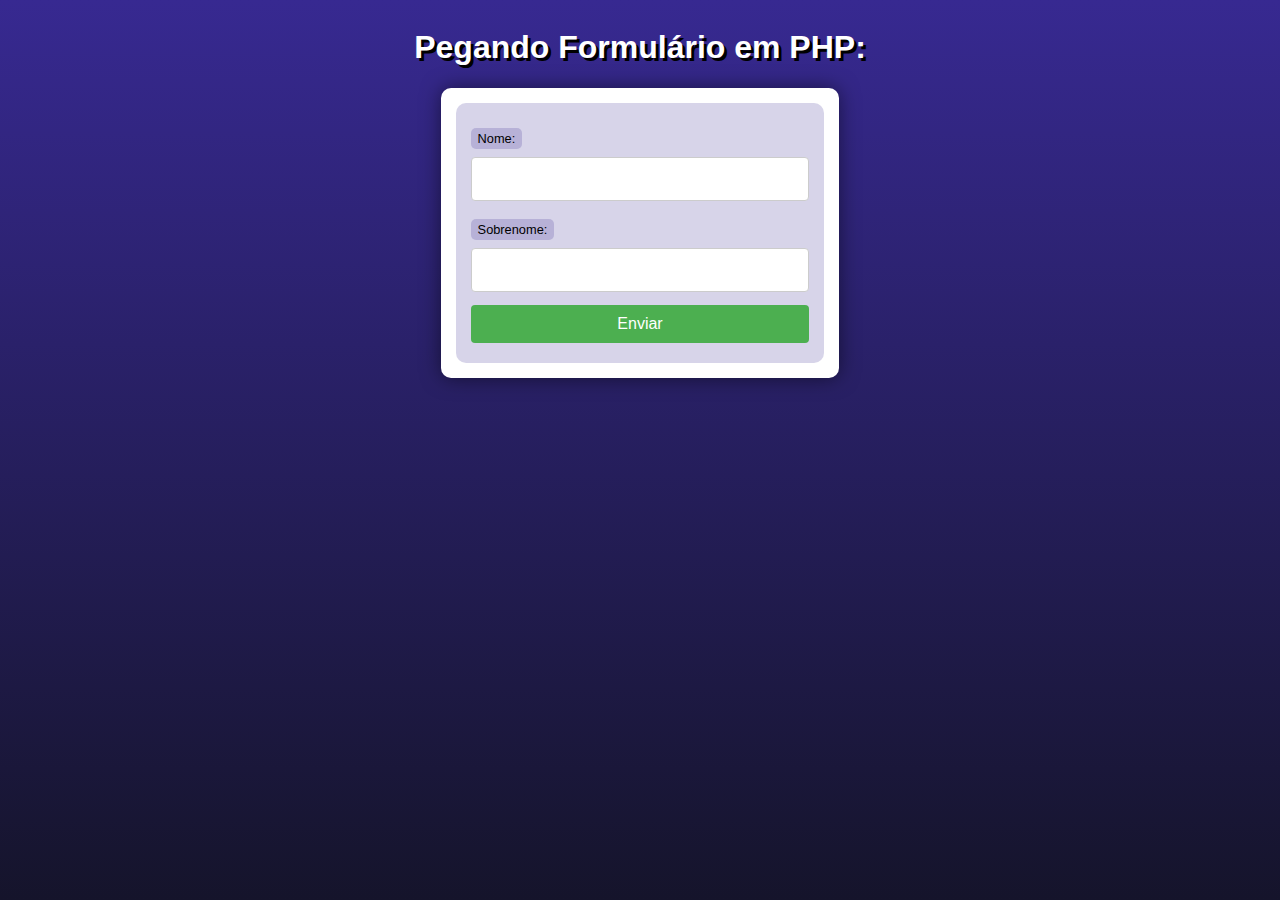
<file: ex010/index.html>
<!DOCTYPE html>
<html lang="pt-br">
<head>
    <meta charset="UTF-8">
    <meta name="viewport" content="width=device-width, initial-scale=1.0">
    <title>Interação com Formulários em Php</title>
    <link rel="stylesheet" href="style.css">
    
</head>
<body>
    <header>
        <h1>Pegando Formulário em PHP:</h1>
        
    </header>
    <section>
        <form action="cad.php" method="get">
            <label for="nome">Nome:</label>
            <input type="text" name="nome" id="idnome">
            <label for="sobrenome">Sobrenome:</label>
            <input type="text" name="sobrenome" id="idsobrenome">
            <input type="submit" value="Enviar">
        </form>
    </section>
    
    
</body>
</html>
</file>
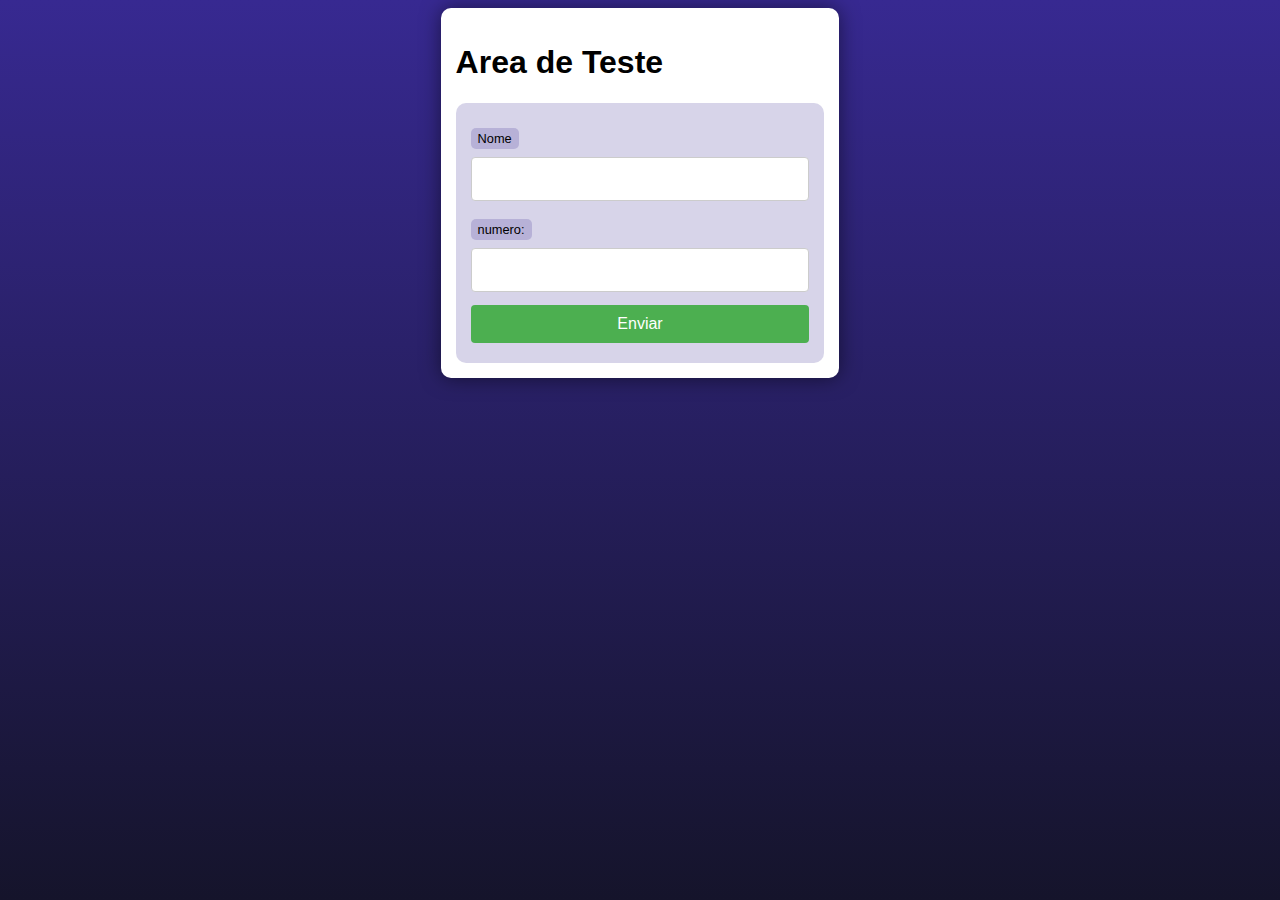
<file: teste01/index.html>
<!DOCTYPE html>
<html lang="pt-br">
<head>
    <meta charset="UTF-8">
    <meta name="viewport" content="width=device-width, initial-scale=1.0">
    <title>Document</title>
    <link rel="stylesheet" href="style.css">
    
</head>
<body>
    <main>
        <h1>Area de Teste</h1>
        <form action="resposta.php" method="get">
        <label for="nome">Nome</label>
        <input type="text" name="nome" id="nome">
        <label for="num">numero:</label>
        <input type="number" name="num" id="num">

        <input type="submit" value="Enviar">
        </form>
        
    </main>
    
    
</body>
</html>
</file>
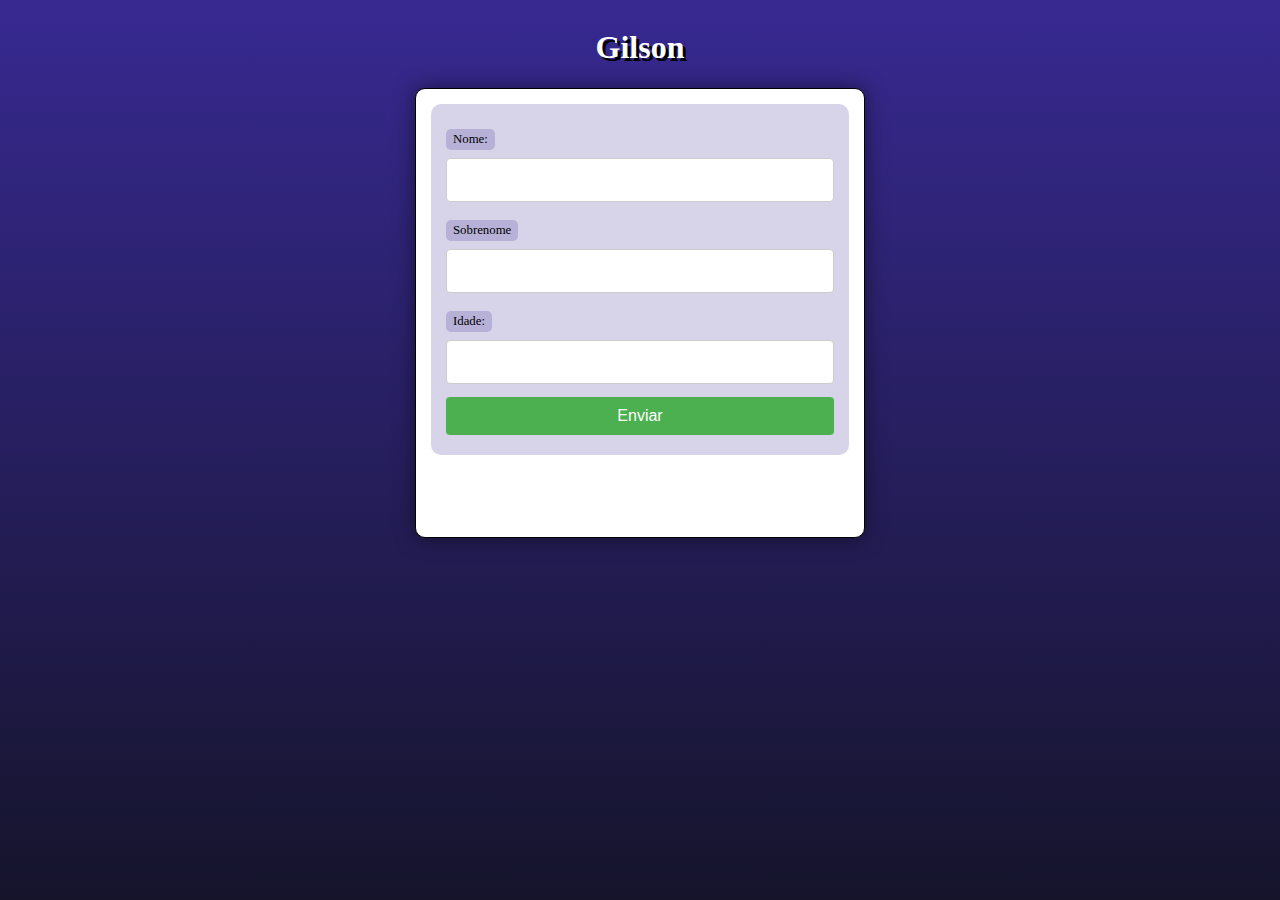
<file: teste03/index.html>
<!DOCTYPE html>
<html lang="pt-br">
<head>
    <meta charset="UTF-8">
    <meta name="viewport" content="width=device-width, initial-scale=1.0">
    <title>Document</title>
    <link rel="stylesheet" href="style.css">
</head>
<body>
    <header>
        <h1>Gilson</h1>
    </header>

    <section>
        <form action="cad.php" method="get">
            <label for="nome">Nome: </label>
            <input type="text" name="nome" id="idnome"> <br>
            <label for="sobrenome">Sobrenome</label>
            <input type="text" name="sobrenome" id="idsobrenome"> 
            <label for="idade">Idade:</label>
            <input type="number" name="idade" id="ididade">
            <input type="submit" value="Enviar" onclick="enviar()">
        </form>
    </section>
</body>
</html>
</file>
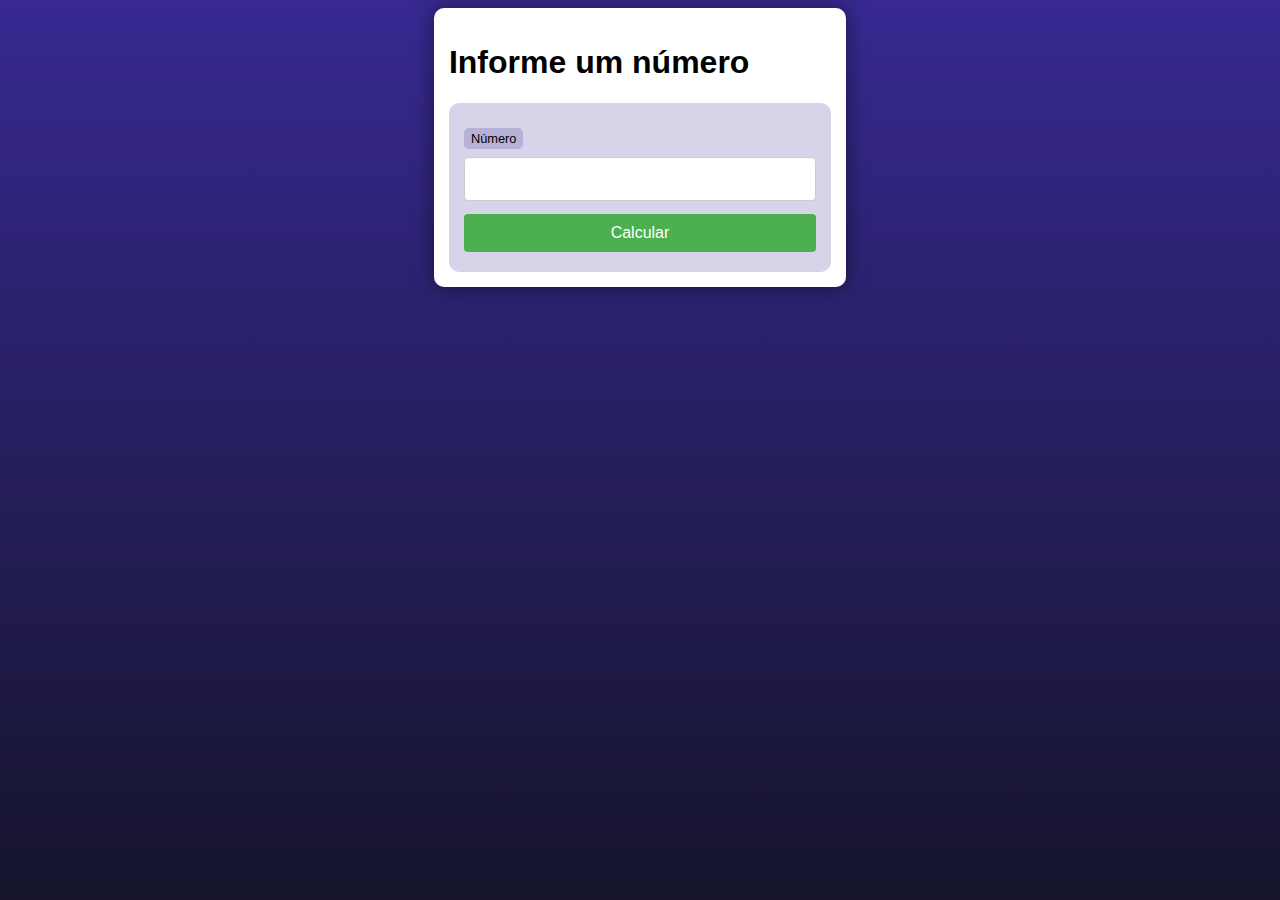
<file: desafios/desafio01/index.html>
<!DOCTYPE html>
<html lang="pt-br">
<head>
    <meta charset="UTF-8">
    <meta name="viewport" content="width=device-width, initial-scale=1.0">
    <title>Desafio PHP</title>
    <link rel="stylesheet" href="style.css">
    
</head>
<body>
    <main>
        <h1>Informe um número</h1>
        <form action="resposta.php" method="get">
            <label for="num">Número</label>
            <input type="number" name="num" id="num">
            <input type="submit" value="Calcular">

        </form>

    </main>
   

   
    
</body>
</html>
</file>
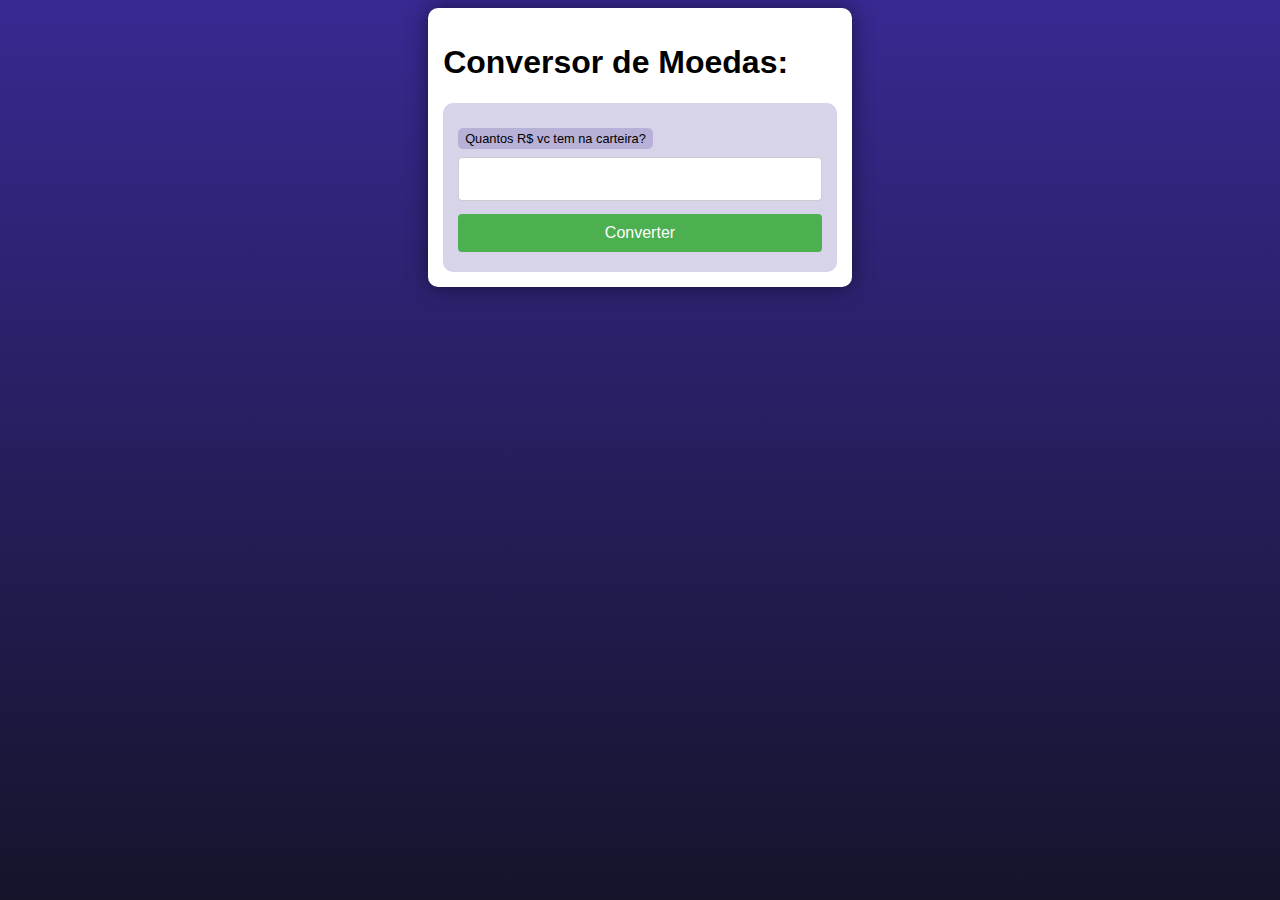
<file: desafios/desafio03/index.html>
<!DOCTYPE html>
<html lang="pt-br">
<head>
    <meta charset="UTF-8">
    <meta name="viewport" content="width=device-width, initial-scale=1.0">
    <title>Desafio PHP</title>
    <link rel="stylesheet" href="style.css">
</head>
<body>
    <main>
        <h1>Conversor de Moedas:</h1>
        <form action="conversao.php" method="get">
            <label for="din">Quantos R$ vc tem na carteira?</label>
            <input type="number" name="din" id="din" step="0.01">
            <input type="submit" value="Converter">

        </form>
    </main>
    
</body>
</html>
</file>
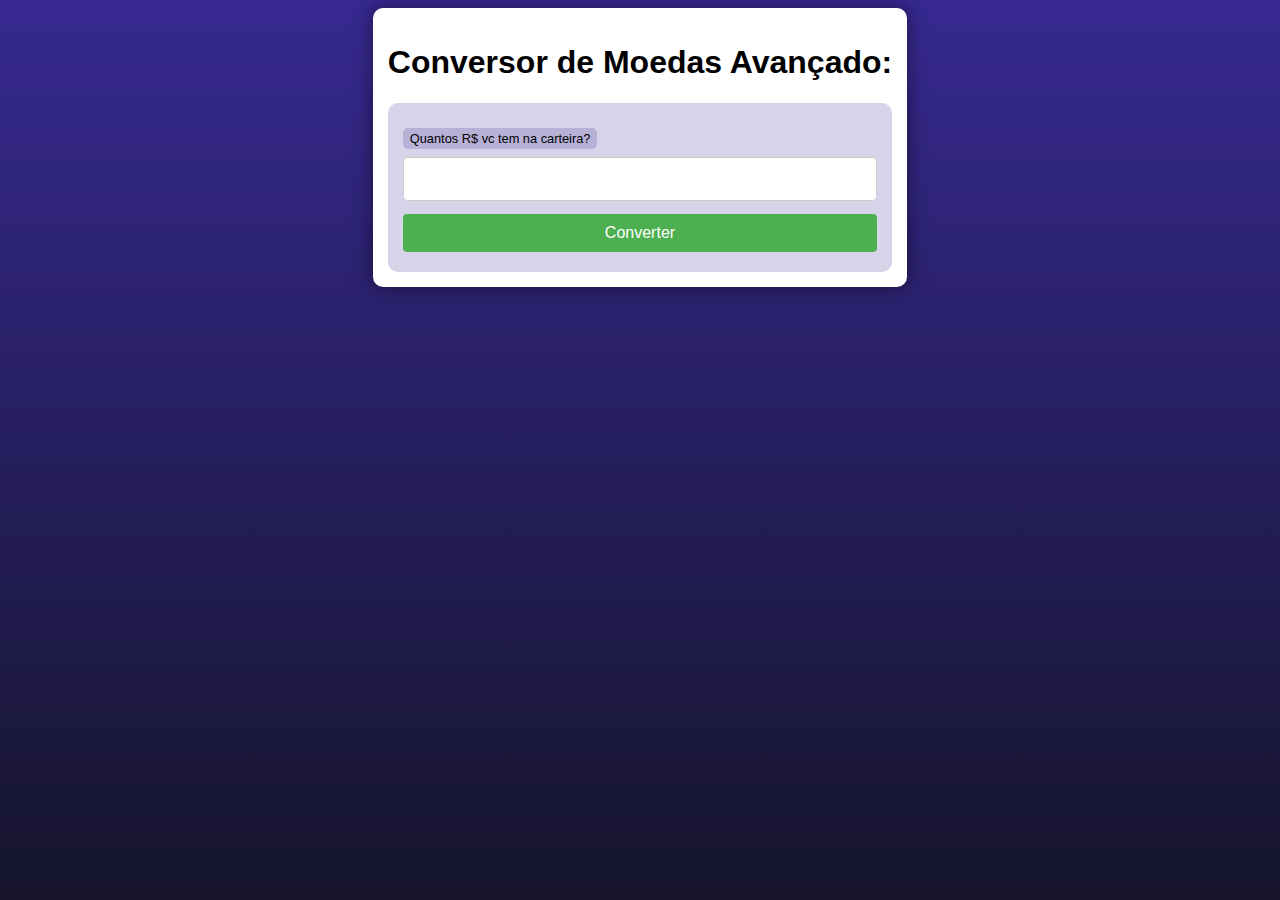
<file: desafios/desafio04/index.html>
<!DOCTYPE html>
<html lang="pt-br">
<head>
    <meta charset="UTF-8">
    <meta name="viewport" content="width=device-width, initial-scale=1.0">
    <title>Desafio PHP</title>
    <link rel="stylesheet" href="style.css">
</head>
<body>
    <main>
        <h1>Conversor de Moedas Avançado:</h1>
        <form action="conversao.php" method="get">
            <label for="din">Quantos R$ vc tem na carteira?</label>
            <input type="number" name="din" id="din" step="0.01">
            <input type="submit" value="Converter">

        </form>
    </main>
    
</body>
</html>
</file>
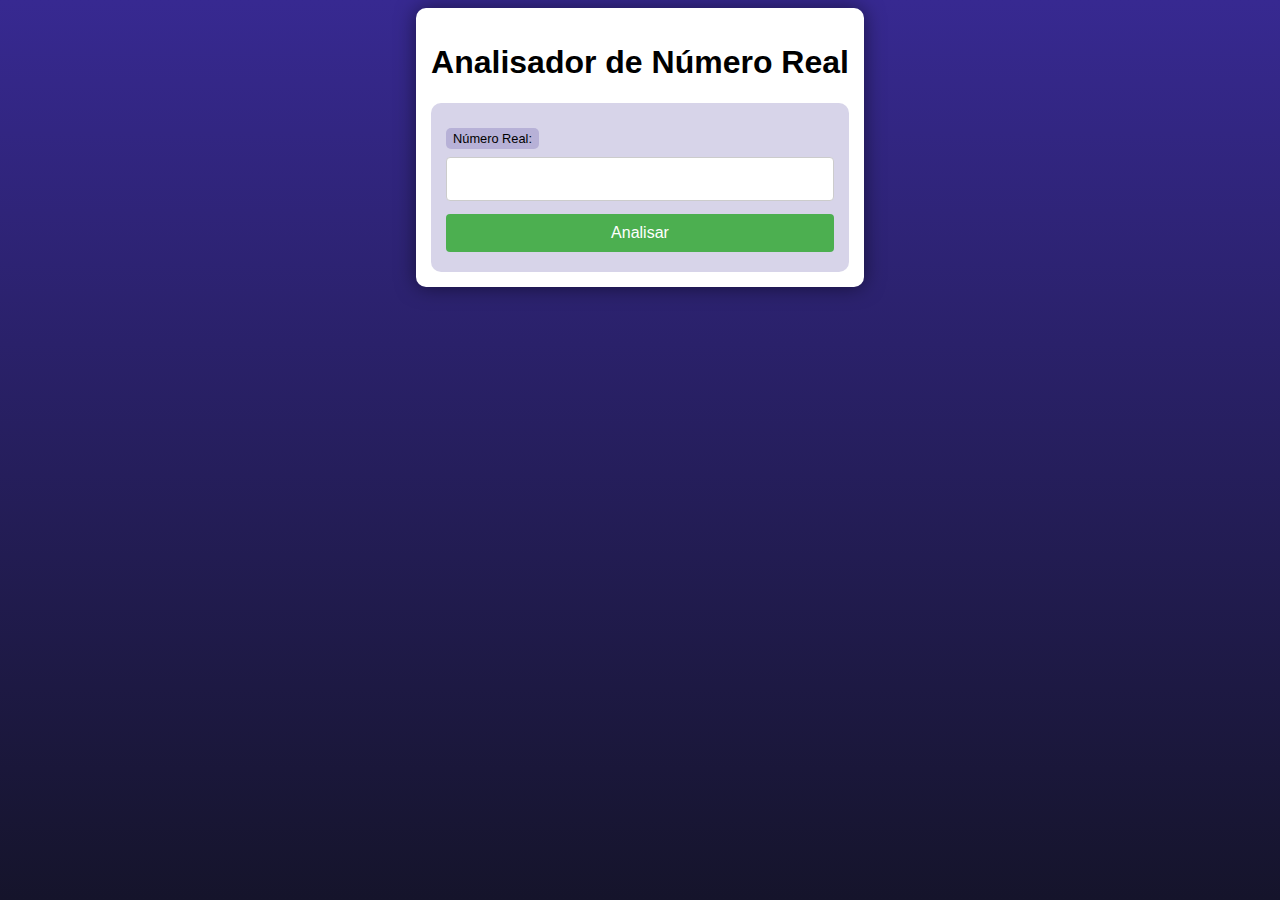
<file: desafios/desafio05/index.html>
<!DOCTYPE html>
<html lang="pt-br">
<head>
    <meta charset="UTF-8">
    <meta name="viewport" content="width=device-width, initial-scale=1.0">
    <title>Desafio PHP</title>
    <link rel="stylesheet" href="style.css">
</head>
<body>
    <main>
        <h1>Analisador de Número Real</h1>
        <form action="numero.php" method="post">
            <label for="name">Número Real:</label>
            <input type="number" name="n" id="n" step="0.001">
            <input type="submit" value="Analisar">



        </form>
    </main>
    
</body>
</html>
</file>
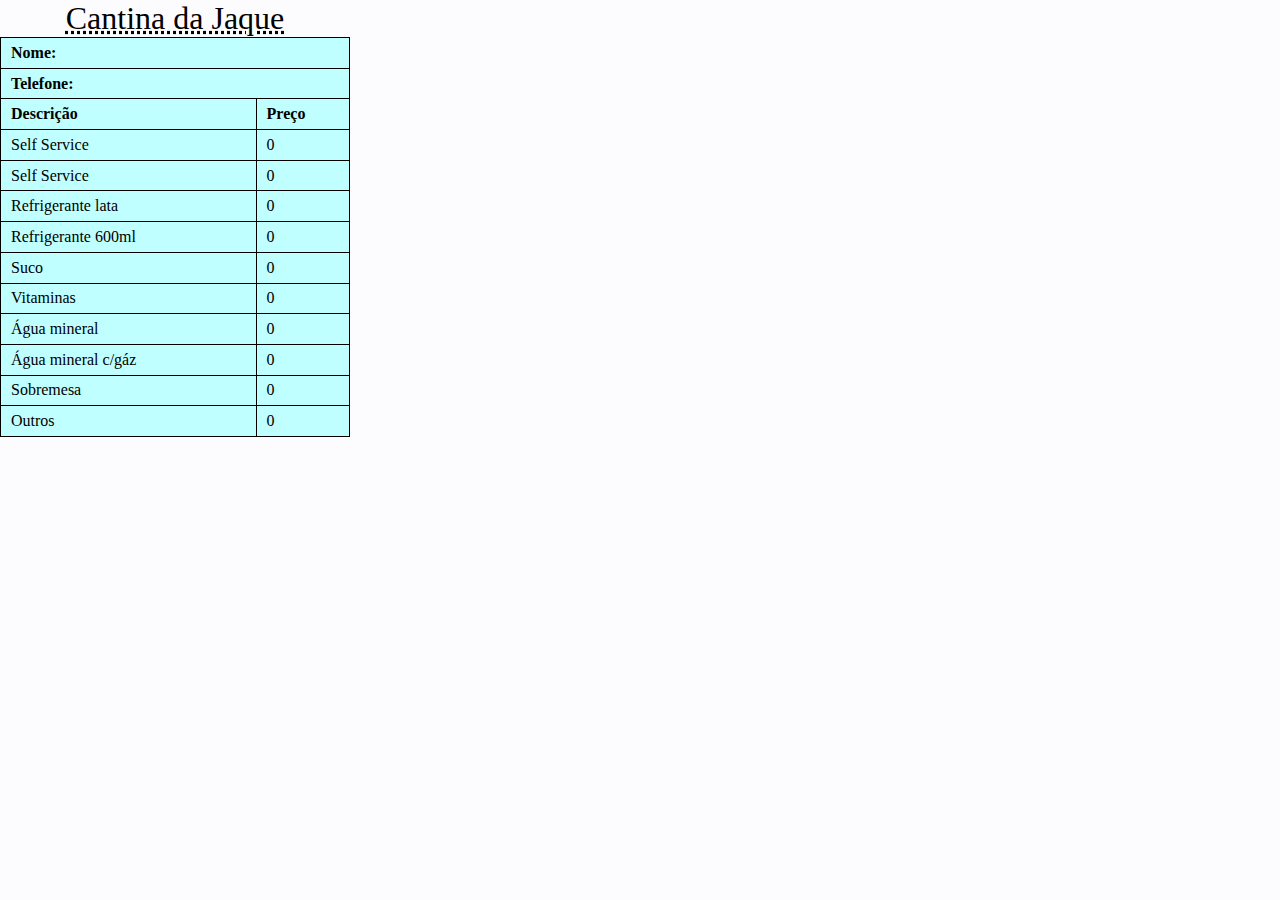
<file: desafios/desafio06/index.html>
<!DOCTYPE html>
<html lang="pt-br">
<head>
    <meta charset="UTF-8">
    <meta name="viewport" content="width=device-width, initial-scale=1.0">
    <title>Cadastro Clientes</title>
    <link rel="stylesheet" href="estilo/style.css">
    
</head>
<body>
    <table>
        <header>
            <caption><abbr title="COMANDA DIGITAL">Cantina da Jaque</abbr></caption>
            <tr>
                <th colspan="2">Nome:</th>
            </tr>
            <tr>
                <th colspan="2">Telefone:</th>
                
            </tr>
            <tr>
                <th>Descrição</th>
                <th>Preço</th>
            </tr>
            <tr>
                <td>Self Service</td>
                <td>0</td>
                
                
            </tr>
            <tr>
                <td>Self Service</td>
                <td>0</td>
                
                
            </tr>
            <tr>
                <td>Refrigerante lata</td>
                <td>0</td>
                
            </tr>
            <tr>
                <td>Refrigerante 600ml</td>
                <td>0</td>
                
            </tr>
            <tr>
                <td>Suco</td>
                <td>0</td>
    
            </tr>
            <tr>
                <td>Vitaminas</td>
                <td>0</td>
                
            </tr>
            <tr>
                <td>Água mineral</td>
                <td>0</td>
                
            </tr>
            <tr>
                <td>Água mineral c/gáz</td>
                <td>0</td>
            
            </tr>
            <tr>
                <td>Sobremesa</td>
                <td>0</td>
                
            </tr>
            <tr>
                <td>Outros</td>
                <td>0</td>
                
            </tr>
        </header>
    </table>
    
</body>
</html>
</file>
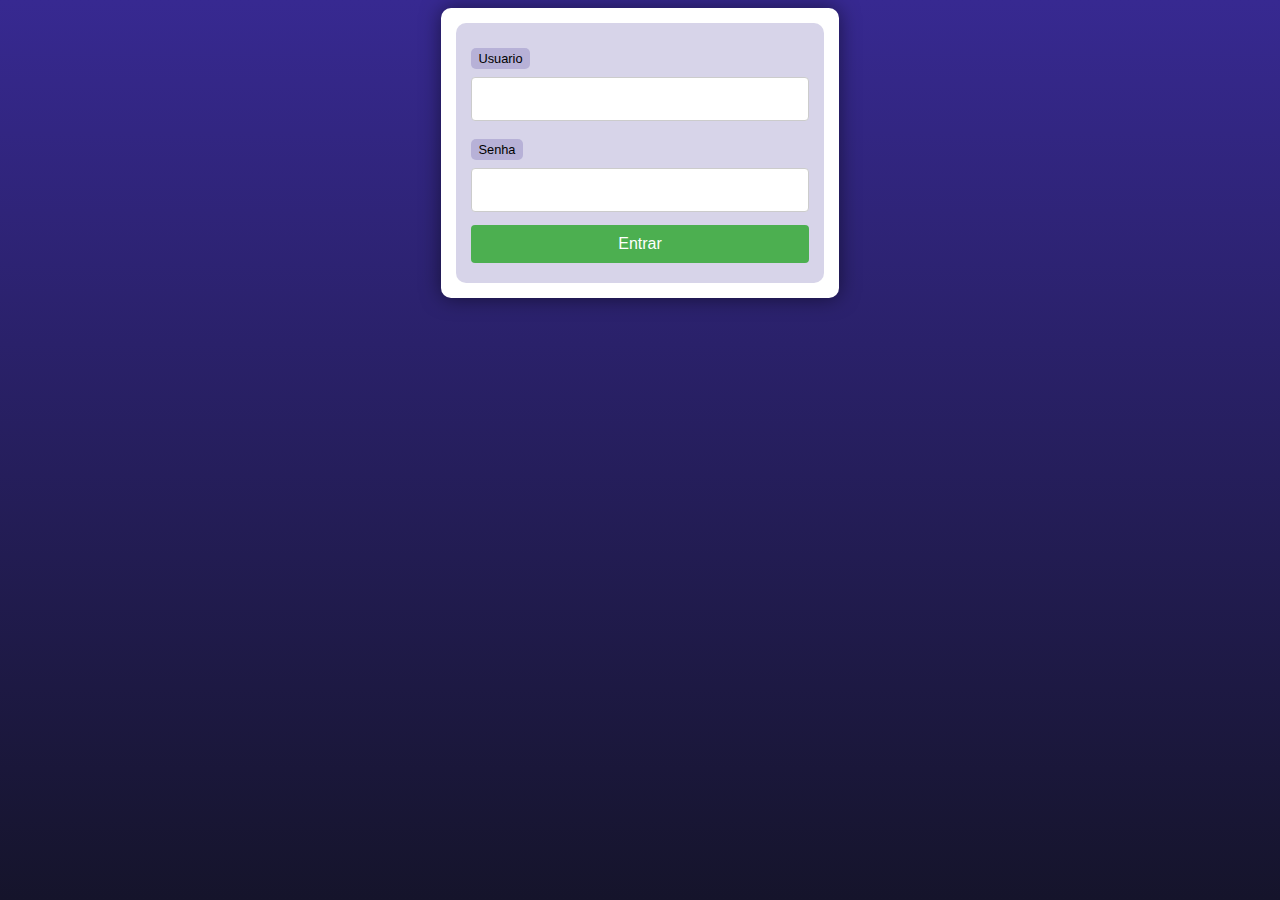
<file: exercicios/ex0005/form.html>
<!DOCTYPE html>
<html lang="pt-br">
<head>
    <meta charset="UTF-8">
    <meta name="viewport" content="width=device-width, initial-scale=1.0">
    <title>Exercicio PHP</title>
    <link rel="stylesheet" href="style.css">
</head>
<body>
    <main>
        <form action="superglobais.php?tipo=Aluno&turno=Noite" method="post">
            <label for="usu">Usuario</label>
            <input type="text" name="usu" id="usu">
            <label for="sen">Senha</label>
            <input type="password" name="sen" id="sen">
            <input type="submit" value="Entrar">
            
        </form>
    </main>

    
</body>
</html>
</file>
<file: ex010/style.css>
@charset "UTF-8";

* {
    font-family: Verdana, Geneva, Tahoma, sans-serif;
    box-sizing: border-box;
}

/* ELEMENTOS DA INTERFACE */

body {
    background-color: #15142b;
    background-image: linear-gradient(180deg, #372991, #15142b);
    background-repeat: no-repeat;
    background-position: center center;
    background-size: cover;
    background-attachment: fixed;

    display: flex;
    flex-direction: column;
    flex-wrap: nowrap;
    justify-content: center;
    align-items: center;
}

header, main, section, article {
    max-width: 700px;
}

header > h1 {
    color: white;
    text-shadow: 3px 3px 0px black;
}

main, section, article {
    background-color: white;
    padding: 15px;
    margin-bottom: 20px;
    border-radius: 10px;
    box-shadow: 0px 0px 20px rgba(0, 0, 0, 0.502);
}

footer {
    display: block;
    width: 100vw;
    background-color: #291f6c;
    color: white;
    text-align: center;
    margin-top: auto;
    padding: 5px;
}

p {
    text-align: justify;
    line-height: 1.5em;
}

h2, h3, h4 {
    color: #372991;
    margin: 0 0 10px 0;
}

a {
    color: #15142b;
    background-color: rgba(55, 41, 145, 0.1);
    padding: 0 3px;
    font-weight: 600;
    text-decoration: none;
    border-bottom: .5px dotted #372991;
}

a:hover {
    color: #372991;
    border-bottom: 1px solid #372991;
}

/* TABELAS E LISTAS */

table {
    min-width: 400px;
    border-spacing: 0px;
    border: 0.5px solid #372991;
    margin: 10px auto;
}

table th {
    background-color: #372991;
    color: white;
    padding: 5px;
    text-align: left;
}

table td {
    padding: 5px;
}

table tr {
    background-color: rgba(55, 41, 145, 0.05);
}

table tr:nth-child(odd) {
    background-color: rgba(55, 41, 145, 0.3);
}

table.divisao {
    border: 1px solid white;
}

table.divisao td {
    background-color: white;
    padding: 20px;
    text-align: center;
    font-size: 2.5em;
}

table.divisao  tr:nth-child(1) td:nth-child(2) {
    border-bottom: 3px solid black;
    border-left: 3px solid black;
}

table.divisao tr:nth-child(2) td:nth-child(2) {
    border-left: 3px solid black;
}

table.divisao tr:nth-child(2) td:nth-child(1) {
    text-decoration: underline;
}

ul > li::marker {
    color: #372991;
}

/* ELEMENTOS DE FORMULÁRIO */

form {
    background-color: rgba(55, 41, 145, 0.2);
    padding: 15px;
    border-radius: 10px;
}

form label {
    display: block;
    width: fit-content;
    font-size: 0.8em;
    font-weight: 100;
    background-color: rgba(55, 41, 145, 0.2);
    padding: 3px 7px;
    margin-top: 10px;
    margin-bottom: 0px;
    border-radius: 5px;
}

input[type=text], [type=number], select, input[type=date], input[type=date], input[type=datetime], input[type=email], input[type=month], input[type=password], input[type=range], input[type=tel], input[type=time], input[type=week] {
    width: 100%;
    padding: 12px 20px;
    font-size: 1em;
    margin: 8px 0;
    display: inline-block;
    border: 1px solid #ccc;
    border-radius: 4px;
    box-sizing: border-box;
}
  
input[type=submit] {
    width: 100%;
    background-color: #4CAF50;
    font-size: 1em;
    color: white;
    padding: 10px 20px;
    margin: 5px 0;
    border: none;
    border-radius: 4px;
    cursor: pointer;
}
  
input[type=submit]:hover {
    background-color: #45a049;
}

input[type=reset] {
    width: 100%;
    background-color: #eb9903;
    font-size: 1em;
    color: white;
    padding: 10px 20px;
    margin: 5px 0;
    border: none;
    border-radius: 4px;
    cursor: pointer;
}

input[type=reset]:hover {
    background-color: #c27013;
}

input[type=button], button {
    width: 100%;
    background-color: #372991;
    font-size: 1em;
    color: white;
    padding: 10px 20px;
    margin: 5px 0;
    border: none;
    border-radius: 4px;
    cursor: pointer;
}

input[type=button]:hover, button:hover {
    background-color: #291f6c;
}

fieldset {
    border: 0.5px dotted #372991;
}

fieldset > legend {
    font-size: 0.8em;
    font-weight: 100;
    background-color: rgba(55, 41, 145, 0.2);
    padding: 3px 7px;
    border-radius: 5px;
}

input[type=radio] + label, input[type=checkbox] + label {
    display: inline-block;
    font-size: 1em;
    background-color: rgba(0, 0, 0, 0);
}
</file>
<file: teste01/style.css>
@charset "UTF-8";

* {
    font-family: Verdana, Geneva, Tahoma, sans-serif;
    box-sizing: border-box;
}

/* ELEMENTOS DA INTERFACE */

body {
    background-color: #15142b;
    background-image: linear-gradient(180deg, #372991, #15142b);
    background-repeat: no-repeat;
    background-position: center center;
    background-size: cover;
    background-attachment: fixed;

    display: flex;
    flex-direction: column;
    flex-wrap: nowrap;
    justify-content: center;
    align-items: center;
}

header, main, section, article {
    max-width: 700px;
}

header > h1 {
    color: white;
    text-shadow: 3px 3px 0px black;
}

main, section, article {
    background-color: white;
    padding: 15px;
    margin-bottom: 20px;
    border-radius: 10px;
    box-shadow: 0px 0px 20px rgba(0, 0, 0, 0.502);
}

footer {
    display: block;
    width: 100vw;
    background-color: #241f6c;
    color: rgb(255, 255, 255);
    text-align: center;
    margin-top: auto;
    padding: 5px;
}

p {
    text-align: justify;
    line-height: 1.5em;
}

h2, h3, h4 {
    color: #372991;
    margin: 0 0 10px 0;
}

a {
    color: #15142b;
    background-color: rgba(55, 41, 145, 0.1);
    padding: 0 3px;
    font-weight: 600;
    text-decoration: none;
    border-bottom: .5px dotted #372991;
}

a:hover {
    color: #372991;
    border-bottom: 1px solid #372991;
}

/* TABELAS E LISTAS */

table {
    min-width: 400px;
    border-spacing: 0px;
    border: 0.5px solid #372991;
    margin: 10px auto;
}

table th {
    background-color: #372991;
    color: white;
    padding: 5px;
    text-align: left;
}

table td {
    padding: 5px;
}

table tr {
    background-color: rgba(55, 41, 145, 0.05);
}

table tr:nth-child(odd) {
    background-color: rgba(55, 41, 145, 0.3);
}

table.divisao {
    border: 1px solid white;
}

table.divisao td {
    background-color: white;
    padding: 20px;
    text-align: center;
    font-size: 2.5em;
}

table.divisao  tr:nth-child(1) td:nth-child(2) {
    border-bottom: 3px solid black;
    border-left: 3px solid black;
}

table.divisao tr:nth-child(2) td:nth-child(2) {
    border-left: 3px solid black;
}

table.divisao tr:nth-child(2) td:nth-child(1) {
    text-decoration: underline;
}

ul > li::marker {
    color: #372991;
}

/* ELEMENTOS DE FORMULÁRIO */

form {
    background-color: rgba(55, 41, 145, 0.2);
    padding: 15px;
    border-radius: 10px;
}

form label {
    display: block;
    width: fit-content;
    font-size: 0.8em;
    font-weight: 100;
    background-color: rgba(55, 41, 145, 0.2);
    padding: 3px 7px;
    margin-top: 10px;
    margin-bottom: 0px;
    border-radius: 5px;
}

input[type=text], [type=number], select, input[type=date], input[type=date], input[type=datetime], input[type=email], input[type=month], input[type=password], input[type=range], input[type=tel], input[type=time], input[type=week] {
    width: 100%;
    padding: 12px 20px;
    font-size: 1em;
    margin: 8px 0;
    display: inline-block;
    border: 1px solid #ccc;
    border-radius: 4px;
    box-sizing: border-box;
}
  
input[type=submit] {
    width: 100%;
    background-color: #4CAF50;
    font-size: 1em;
    color: white;
    padding: 10px 20px;
    margin: 5px 0;
    border: none;
    border-radius: 4px;
    cursor: pointer;
}
  
input[type=submit]:hover {
    background-color: #45a049;
}

input[type=reset] {
    width: 100%;
    background-color: #eb9903;
    font-size: 1em;
    color: white;
    padding: 10px 20px;
    margin: 5px 0;
    border: none;
    border-radius: 4px;
    cursor: pointer;
}

input[type=reset]:hover {
    background-color: #c27013;
}

input[type=button], button {
    width: 100%;
    background-color: #372991;
    font-size: 1em;
    color: white;
    padding: 10px 20px;
    margin: 5px 0;
    border: none;
    border-radius: 4px;
    cursor: pointer;
}

input[type=button]:hover, button:hover {
    background-color: #291f6c;
}

fieldset {
    border: 0.5px dotted #372991;
}

fieldset > legend {
    font-size: 0.8em;
    font-weight: 100;
    background-color: rgba(55, 41, 145, 0.2);
    padding: 3px 7px;
    border-radius: 5px;
}

input[type=radio] + label, input[type=checkbox] + label {
    display: inline-block;
    font-size: 1em;
    background-color: rgba(0, 0, 0, 0);
}
</file>
<file: teste03/style.css>
@charset "UTF-8";

*{
    font: Arial 20pt normal;
    box-sizing: border-box;
}
body {
    background-color: aquamarine;
    background-image: linear-gradient(180deg, #372991, #15142b);
    background-repeat: no-repeat;
    background-position: center center;
    background: cover;
    background-attachment: fixed;

    display: flex;
    flex-direction: column;
    flex-wrap: nowrap;
    justify-content: center;
    align-items: center;
}
h1{
    text-align: center;
}
section{
    width: 450px;
    height: 450px;
    border: 1px solid black;
    margin: auto;
    padding: 15px;  
}
header , main, section, article {
    max-width: 700px;
}
header > h1 {
    color: white;
    text-shadow: 3px 3px 0px black;
}
main , section , article {
    background-color: white;
    padding: 15px;
    margin-bottom: 20px;
    border-radius: 10px;
    box-shadow: 0px 0px 20px rgba(0, 0, 0, 0.502);
}
footer {
    display: block;
    width: 100vw;
    background-color: #291f6c;
    color: white;
    text-align: center;
    margin-top: auto;
    padding: 5px;
}
p{
    text-align: center;
    line-height: 1.5em;
}
h2 , h3, h4 {
    color: #372991;
    margin: 0 0 10px 0;
}
a {
    color: #15142b;
    background-color: rgba(55, 41, 145, 0.1);
    padding: 0 3px;
    font-weight: 600;
    text-decoration: none;
    border-bottom: .5px dotted #372991;
}
a:hover {
    color: #372991;
    border-bottom: 1px solid #372991;
}

/* TABELAS E LISTAS*/
table {
    min-width: 400px;
    border-spacing: 0px;
    border: 0.5px solid #372991;
}

table th {
    background-color: #372991;
    color: white;
    padding: 5px;
    text-align: left;
}
table td {
    padding: 5px;
}
table tr {
    background-color: rgba(55, 41, 145, 0.05);
}
table tr:nth-child(odd){
    background-color: rgba(55, 41, 145, 0.3);
}
table.divisao {
    border: 1px solid white;
}
table.divisao td {
    background-color: white;
    padding: 20px;
    text-align: center;
    font-size: 2.5em;
}
table.divisao tr:nth-child(1) td:nth-child(2){
    border-bottom: 3px solid black;
    border-left: 3px solid black;
}
table.divisao tr:nth-child(2) td:nth-child(2){
    border-left: 3px solid black;
}
table.divisao tr:nth-child(1) td:nth-child(1){
    text-decoration: underline;
}
ul > li::marker{
    color: #372991;
}

/*ELEMENTOS DE FORMULARIO*/

form {
    background-color: rgba(55, 41, 145, 0.2);
    padding: 15px;
    border-radius: 10px;
}
form label {
    display: block;
    width: fit-content;
    font-size: 0.8em;
    font-weight: 100;
    background-color: rgba(55, 41, 145, 0.2);
    padding: 3px 7px;
    margin-top: 10px;
    margin-bottom: 0px;
    border-radius: 5px;
}
input[type=text], [type=number], select, input[type=date], input[type=date], input[type=datetime], input[type=email], input[type=month],
input[type=password], input[type=range], input[type=tel], input[type=time], input[type=week]{
    width: 100%;
    padding: 12px 20px;
    font-size: 1em;
    margin: 8px 0;
    display: inline-block;
    border: 1px solid #ccc;
    border-radius: 4px;
    box-sizing: border-box;
}
input[type=submit]{
    width: 100%;
    background-color: #4caf50;
    font-size: 1em;
    color: white;
    padding: 10px 20px;
    margin: 5px 0;
    border: none;
    border-radius: 4px;
    cursor: pointer;
}
input[type=reset]{
    width: 100%;
    background-color: #eb9903;
    font-size: 1em;
    color: white;
    padding: 10px 20px;
    margin: 5px 0;
    border: none;
    border-radius: 4px;
    cursor: pointer;
}
input[type=reset]:hover{
    background-color: #c27013;
}
input[type=button], button{
    width: 100%;
    background-color: #372991;
    font-size: 1em;
    color: white;
    padding: 10px 20px;
    margin: 5px 0;
    border: none;
    border-radius: 4px;
    cursor: pointer;
}

input[type=button]:hover, button:hover {
    background-color: #291f6c;
}

fieldset {
    border: 0.5px dotted #372991;
}

fieldset > legend {
    font-size: 0.8em;
    font-weight: 100;
    background-color: rgba(55, 41, 145, 0.2);
    padding: 3px 7px;
    border-radius: 5px;
}

input[type=radio] + label, input[type=checkbox] + label {
    display: inline-block;
    font-size: 1em;
    background-color: rgba(0, 0, 0, 0);
}
</file>
<file: desafios/desafio01/style.css>
@charset "UTF-8";

* {
    font-family: Verdana, Geneva, Tahoma, sans-serif;
    box-sizing: border-box;
}

/* ELEMENTOS DA INTERFACE */

body {
    background-color: #15142b;
    background-image: linear-gradient(180deg, #372991, #15142b);
    background-repeat: no-repeat;
    background-position: center center;
    background-size: cover;
    background-attachment: fixed;

    display: flex;
    flex-direction: column;
    flex-wrap: nowrap;
    justify-content: center;
    align-items: center;
}

header, main, section, article {
    max-width: 700px;
}

header > h1 {
    color: white;
    text-shadow: 3px 3px 0px black;
}

main, section, article {
    background-color: white;
    padding: 15px;
    margin-bottom: 20px;
    border-radius: 10px;
    box-shadow: 0px 0px 20px rgba(0, 0, 0, 0.502);
}

footer {
    display: block;
    width: 100vw;
    background-color: #291f6c;
    color: white;
    text-align: center;
    margin-top: auto;
    padding: 5px;
}

p {
    text-align: justify;
    line-height: 1.5em;
}

h2, h3, h4 {
    color: #372991;
    margin: 0 0 10px 0;
}

a {
    color: #15142b;
    background-color: rgba(55, 41, 145, 0.1);
    padding: 0 3px;
    font-weight: 600;
    text-decoration: none;
    border-bottom: .5px dotted #372991;
}

a:hover {
    color: #372991;
    border-bottom: 1px solid #372991;
}

/* TABELAS E LISTAS */

table {
    min-width: 400px;
    border-spacing: 0px;
    border: 0.5px solid #372991;
    margin: 10px auto;
}

table th {
    background-color: #372991;
    color: white;
    padding: 5px;
    text-align: left;
}

table td {
    padding: 5px;
}

table tr {
    background-color: rgba(55, 41, 145, 0.05);
}

table tr:nth-child(odd) {
    background-color: rgba(55, 41, 145, 0.3);
}

table.divisao {
    border: 1px solid white;
}

table.divisao td {
    background-color: white;
    padding: 20px;
    text-align: center;
    font-size: 2.5em;
}

table.divisao  tr:nth-child(1) td:nth-child(2) {
    border-bottom: 3px solid black;
    border-left: 3px solid black;
}

table.divisao tr:nth-child(2) td:nth-child(2) {
    border-left: 3px solid black;
}

table.divisao tr:nth-child(2) td:nth-child(1) {
    text-decoration: underline;
}

ul > li::marker {
    color: #372991;
}

/* ELEMENTOS DE FORMULÁRIO */

form {
    background-color: rgba(55, 41, 145, 0.2);
    padding: 15px;
    border-radius: 10px;
}

form label {
    display: block;
    width: fit-content;
    font-size: 0.8em;
    font-weight: 100;
    background-color: rgba(55, 41, 145, 0.2);
    padding: 3px 7px;
    margin-top: 10px;
    margin-bottom: 0px;
    border-radius: 5px;
}

input[type=text], [type=number], select, input[type=date], input[type=date], input[type=datetime], input[type=email], input[type=month], input[type=password], input[type=range], input[type=tel], input[type=time], input[type=week] {
    width: 100%;
    padding: 12px 20px;
    font-size: 1em;
    margin: 8px 0;
    display: inline-block;
    border: 1px solid #ccc;
    border-radius: 4px;
    box-sizing: border-box;
}
  
input[type=submit] {
    width: 100%;
    background-color: #4CAF50;
    font-size: 1em;
    color: white;
    padding: 10px 20px;
    margin: 5px 0;
    border: none;
    border-radius: 4px;
    cursor: pointer;
}
  
input[type=submit]:hover {
    background-color: #45a049;
}

input[type=reset] {
    width: 100%;
    background-color: #eb9903;
    font-size: 1em;
    color: white;
    padding: 10px 20px;
    margin: 5px 0;
    border: none;
    border-radius: 4px;
    cursor: pointer;
}

input[type=reset]:hover {
    background-color: #c27013;
}

input[type=button], button {
    width: 100%;
    background-color: #372991;
    font-size: 1em;
    color: white;
    padding: 10px 20px;
    margin: 5px 0;
    border: none;
    border-radius: 4px;
    cursor: pointer;
}

input[type=button]:hover, button:hover {
    background-color: #291f6c;
}

fieldset {
    border: 0.5px dotted #372991;
}

fieldset > legend {
    font-size: 0.8em;
    font-weight: 100;
    background-color: rgba(55, 41, 145, 0.2);
    padding: 3px 7px;
    border-radius: 5px;
}

input[type=radio] + label, input[type=checkbox] + label {
    display: inline-block;
    font-size: 1em;
    background-color: rgba(0, 0, 0, 0);
}
</file>
<file: desafios/desafio03/style.css>
@charset "UTF-8";

* {
    font-family: Verdana, Geneva, Tahoma, sans-serif;
    box-sizing: border-box;
}

/* ELEMENTOS DA INTERFACE */

body {
    background-color: #15142b;
    background-image: linear-gradient(180deg, #372991, #15142b);
    background-repeat: no-repeat;
    background-position: center center;
    background-size: cover;
    background-attachment: fixed;

    display: flex;
    flex-direction: column;
    flex-wrap: nowrap;
    justify-content: center;
    align-items: center;
}

header, main, section, article {
    max-width: 700px;
}

header > h1 {
    color: white;
    text-shadow: 3px 3px 0px black;
}

main, section, article {
    background-color: white;
    padding: 15px;
    margin-bottom: 20px;
    border-radius: 10px;
    box-shadow: 0px 0px 20px rgba(0, 0, 0, 0.502);
}

footer {
    display: block;
    width: 100vw;
    background-color: #291f6c;
    color: white;
    text-align: center;
    margin-top: auto;
    padding: 5px;
}

p {
    text-align: justify;
    line-height: 1.5em;
}

h2, h3, h4 {
    color: #372991;
    margin: 0 0 10px 0;
}

a {
    color: #15142b;
    background-color: rgba(55, 41, 145, 0.1);
    padding: 0 3px;
    font-weight: 600;
    text-decoration: none;
    border-bottom: .5px dotted #372991;
}

a:hover {
    color: #372991;
    border-bottom: 1px solid #372991;
}

/* TABELAS E LISTAS */

table {
    min-width: 400px;
    border-spacing: 0px;
    border: 0.5px solid #372991;
    margin: 10px auto;
}

table th {
    background-color: #372991;
    color: white;
    padding: 5px;
    text-align: left;
}

table td {
    padding: 5px;
}

table tr {
    background-color: rgba(55, 41, 145, 0.05);
}

table tr:nth-child(odd) {
    background-color: rgba(55, 41, 145, 0.3);
}

table.divisao {
    border: 1px solid white;
}

table.divisao td {
    background-color: white;
    padding: 20px;
    text-align: center;
    font-size: 2.5em;
}

table.divisao  tr:nth-child(1) td:nth-child(2) {
    border-bottom: 3px solid black;
    border-left: 3px solid black;
}

table.divisao tr:nth-child(2) td:nth-child(2) {
    border-left: 3px solid black;
}

table.divisao tr:nth-child(2) td:nth-child(1) {
    text-decoration: underline;
}

ul > li::marker {
    color: #372991;
}

/* ELEMENTOS DE FORMULÁRIO */

form {
    background-color: rgba(55, 41, 145, 0.2);
    padding: 15px;
    border-radius: 10px;
}

form label {
    display: block;
    width: fit-content;
    font-size: 0.8em;
    font-weight: 100;
    background-color: rgba(55, 41, 145, 0.2);
    padding: 3px 7px;
    margin-top: 10px;
    margin-bottom: 0px;
    border-radius: 5px;
}

input[type=text], [type=number], select, input[type=date], input[type=date], input[type=datetime], input[type=email], input[type=month], input[type=password], input[type=range], input[type=tel], input[type=time], input[type=week] {
    width: 100%;
    padding: 12px 20px;
    font-size: 1em;
    margin: 8px 0;
    display: inline-block;
    border: 1px solid #ccc;
    border-radius: 4px;
    box-sizing: border-box;
}
  
input[type=submit] {
    width: 100%;
    background-color: #4CAF50;
    font-size: 1em;
    color: white;
    padding: 10px 20px;
    margin: 5px 0;
    border: none;
    border-radius: 4px;
    cursor: pointer;
}
  
input[type=submit]:hover {
    background-color: #45a049;
}

input[type=reset] {
    width: 100%;
    background-color: #eb9903;
    font-size: 1em;
    color: white;
    padding: 10px 20px;
    margin: 5px 0;
    border: none;
    border-radius: 4px;
    cursor: pointer;
}

input[type=reset]:hover {
    background-color: #c27013;
}

input[type=button], button {
    width: 100%;
    background-color: #372991;
    font-size: 1em;
    color: white;
    padding: 10px 20px;
    margin: 5px 0;
    border: none;
    border-radius: 4px;
    cursor: pointer;
}

input[type=button]:hover, button:hover {
    background-color: #291f6c;
}

fieldset {
    border: 0.5px dotted #372991;
}

fieldset > legend {
    font-size: 0.8em;
    font-weight: 100;
    background-color: rgba(55, 41, 145, 0.2);
    padding: 3px 7px;
    border-radius: 5px;
}

input[type=radio] + label, input[type=checkbox] + label {
    display: inline-block;
    font-size: 1em;
    background-color: rgba(0, 0, 0, 0);
}
</file>
<file: desafios/desafio04/style.css>
@charset "UTF-8";

* {
    font-family: Verdana, Geneva, Tahoma, sans-serif;
    box-sizing: border-box;
}

/* ELEMENTOS DA INTERFACE */

body {
    background-color: #15142b;
    background-image: linear-gradient(180deg, #372991, #15142b);
    background-repeat: no-repeat;
    background-position: center center;
    background-size: cover;
    background-attachment: fixed;

    display: flex;
    flex-direction: column;
    flex-wrap: nowrap;
    justify-content: center;
    align-items: center;
}

header, main, section, article {
    max-width: 700px;
}

header > h1 {
    color: white;
    text-shadow: 3px 3px 0px black;
}

main, section, article {
    background-color: white;
    padding: 15px;
    margin-bottom: 20px;
    border-radius: 10px;
    box-shadow: 0px 0px 20px rgba(0, 0, 0, 0.502);
}

footer {
    display: block;
    width: 100vw;
    background-color: #291f6c;
    color: white;
    text-align: center;
    margin-top: auto;
    padding: 5px;
}

p {
    text-align: justify;
    line-height: 1.5em;
}

h2, h3, h4 {
    color: #372991;
    margin: 0 0 10px 0;
}

a {
    color: #15142b;
    background-color: rgba(55, 41, 145, 0.1);
    padding: 0 3px;
    font-weight: 600;
    text-decoration: none;
    border-bottom: .5px dotted #372991;
}

a:hover {
    color: #372991;
    border-bottom: 1px solid #372991;
}

/* TABELAS E LISTAS */

table {
    min-width: 400px;
    border-spacing: 0px;
    border: 0.5px solid #372991;
    margin: 10px auto;
}

table th {
    background-color: #372991;
    color: white;
    padding: 5px;
    text-align: left;
}

table td {
    padding: 5px;
}

table tr {
    background-color: rgba(55, 41, 145, 0.05);
}

table tr:nth-child(odd) {
    background-color: rgba(55, 41, 145, 0.3);
}

table.divisao {
    border: 1px solid white;
}

table.divisao td {
    background-color: white;
    padding: 20px;
    text-align: center;
    font-size: 2.5em;
}

table.divisao  tr:nth-child(1) td:nth-child(2) {
    border-bottom: 3px solid black;
    border-left: 3px solid black;
}

table.divisao tr:nth-child(2) td:nth-child(2) {
    border-left: 3px solid black;
}

table.divisao tr:nth-child(2) td:nth-child(1) {
    text-decoration: underline;
}

ul > li::marker {
    color: #372991;
}

/* ELEMENTOS DE FORMULÁRIO */

form {
    background-color: rgba(55, 41, 145, 0.2);
    padding: 15px;
    border-radius: 10px;
}

form label {
    display: block;
    width: fit-content;
    font-size: 0.8em;
    font-weight: 100;
    background-color: rgba(55, 41, 145, 0.2);
    padding: 3px 7px;
    margin-top: 10px;
    margin-bottom: 0px;
    border-radius: 5px;
}

input[type=text], [type=number], select, input[type=date], input[type=date], input[type=datetime], input[type=email], input[type=month], input[type=password], input[type=range], input[type=tel], input[type=time], input[type=week] {
    width: 100%;
    padding: 12px 20px;
    font-size: 1em;
    margin: 8px 0;
    display: inline-block;
    border: 1px solid #ccc;
    border-radius: 4px;
    box-sizing: border-box;
}
  
input[type=submit] {
    width: 100%;
    background-color: #4CAF50;
    font-size: 1em;
    color: white;
    padding: 10px 20px;
    margin: 5px 0;
    border: none;
    border-radius: 4px;
    cursor: pointer;
}
  
input[type=submit]:hover {
    background-color: #45a049;
}

input[type=reset] {
    width: 100%;
    background-color: #eb9903;
    font-size: 1em;
    color: white;
    padding: 10px 20px;
    margin: 5px 0;
    border: none;
    border-radius: 4px;
    cursor: pointer;
}

input[type=reset]:hover {
    background-color: #c27013;
}

input[type=button], button {
    width: 100%;
    background-color: #372991;
    font-size: 1em;
    color: white;
    padding: 10px 20px;
    margin: 5px 0;
    border: none;
    border-radius: 4px;
    cursor: pointer;
}

input[type=button]:hover, button:hover {
    background-color: #291f6c;
}

fieldset {
    border: 0.5px dotted #372991;
}

fieldset > legend {
    font-size: 0.8em;
    font-weight: 100;
    background-color: rgba(55, 41, 145, 0.2);
    padding: 3px 7px;
    border-radius: 5px;
}

input[type=radio] + label, input[type=checkbox] + label {
    display: inline-block;
    font-size: 1em;
    background-color: rgba(0, 0, 0, 0);
}
</file>
<file: desafios/desafio05/style.css>
@charset "UTF-8";

* {
    font-family: Verdana, Geneva, Tahoma, sans-serif;
    box-sizing: border-box;
}

/* ELEMENTOS DA INTERFACE */

body {
    background-color: #15142b;
    background-image: linear-gradient(180deg, #372991, #15142b);
    background-repeat: no-repeat;
    background-position: center center;
    background-size: cover;
    background-attachment: fixed;

    display: flex;
    flex-direction: column;
    flex-wrap: nowrap;
    justify-content: center;
    align-items: center;
}

header, main, section, article {
    max-width: 700px;
}

header > h1 {
    color: white;
    text-shadow: 3px 3px 0px black;
}

main, section, article {
    background-color: white;
    padding: 15px;
    margin-bottom: 20px;
    border-radius: 10px;
    box-shadow: 0px 0px 20px rgba(0, 0, 0, 0.502);
}

footer {
    display: block;
    width: 100vw;
    background-color: #291f6c;
    color: white;
    text-align: center;
    margin-top: auto;
    padding: 5px;
}

p {
    text-align: justify;
    line-height: 1.5em;
}

h2, h3, h4 {
    color: #372991;
    margin: 0 0 10px 0;
}

a {
    color: #15142b;
    background-color: rgba(55, 41, 145, 0.1);
    padding: 0 3px;
    font-weight: 600;
    text-decoration: none;
    border-bottom: .5px dotted #372991;
}

a:hover {
    color: #372991;
    border-bottom: 1px solid #372991;
}

/* TABELAS E LISTAS */

table {
    min-width: 400px;
    border-spacing: 0px;
    border: 0.5px solid #372991;
    margin: 10px auto;
}

table th {
    background-color: #372991;
    color: white;
    padding: 5px;
    text-align: left;
}

table td {
    padding: 5px;
}

table tr {
    background-color: rgba(55, 41, 145, 0.05);
}

table tr:nth-child(odd) {
    background-color: rgba(55, 41, 145, 0.3);
}

table.divisao {
    border: 1px solid white;
}

table.divisao td {
    background-color: white;
    padding: 20px;
    text-align: center;
    font-size: 2.5em;
}

table.divisao  tr:nth-child(1) td:nth-child(2) {
    border-bottom: 3px solid black;
    border-left: 3px solid black;
}

table.divisao tr:nth-child(2) td:nth-child(2) {
    border-left: 3px solid black;
}

table.divisao tr:nth-child(2) td:nth-child(1) {
    text-decoration: underline;
}

ul > li::marker {
    color: #372991;
}

/* ELEMENTOS DE FORMULÁRIO */

form {
    background-color: rgba(55, 41, 145, 0.2);
    padding: 15px;
    border-radius: 10px;
}

form label {
    display: block;
    width: fit-content;
    font-size: 0.8em;
    font-weight: 100;
    background-color: rgba(55, 41, 145, 0.2);
    padding: 3px 7px;
    margin-top: 10px;
    margin-bottom: 0px;
    border-radius: 5px;
}

input[type=text], [type=number], select, input[type=date], input[type=date], input[type=datetime], input[type=email], input[type=month], input[type=password], input[type=range], input[type=tel], input[type=time], input[type=week] {
    width: 100%;
    padding: 12px 20px;
    font-size: 1em;
    margin: 8px 0;
    display: inline-block;
    border: 1px solid #ccc;
    border-radius: 4px;
    box-sizing: border-box;
}
  
input[type=submit] {
    width: 100%;
    background-color: #4CAF50;
    font-size: 1em;
    color: white;
    padding: 10px 20px;
    margin: 5px 0;
    border: none;
    border-radius: 4px;
    cursor: pointer;
}
  
input[type=submit]:hover {
    background-color: #45a049;
}

input[type=reset] {
    width: 100%;
    background-color: #eb9903;
    font-size: 1em;
    color: white;
    padding: 10px 20px;
    margin: 5px 0;
    border: none;
    border-radius: 4px;
    cursor: pointer;
}

input[type=reset]:hover {
    background-color: #c27013;
}

input[type=button], button {
    width: 100%;
    background-color: #372991;
    font-size: 1em;
    color: white;
    padding: 10px 20px;
    margin: 5px 0;
    border: none;
    border-radius: 4px;
    cursor: pointer;
}

input[type=button]:hover, button:hover {
    background-color: #291f6c;
}

fieldset {
    border: 0.5px dotted #372991;
}

fieldset > legend {
    font-size: 0.8em;
    font-weight: 100;
    background-color: rgba(55, 41, 145, 0.2);
    padding: 3px 7px;
    border-radius: 5px;
}

input[type=radio] + label, input[type=checkbox] + label {
    display: inline-block;
    font-size: 1em;
    background-color: rgba(0, 0, 0, 0);
}
</file>
<file: desafios/desafio06/estilo/style.css>
@charset "UTF-8";

*{
    padding: 0px;
    margin: 0px;
}

body {
    background-color: rgb(252, 252, 255);
}
h1 {
    font-size: 2em;
    font-weight: bold;
    
}
table {
    width: 350px;
    height: 400px;
    border-collapse: collapse;
    background-color: rgb(192, 255, 255);
}
caption {
    font-size: 2em;
}
th , td {
    border: 1px solid black;
    padding: 0px 0px 0px 10px;

    
}
th {
    text-align: left;
}
</file>
<file: exercicios/ex0005/style.css>
@charset "UTF-8";

* {
    font-family: Verdana, Geneva, Tahoma, sans-serif;
    box-sizing: border-box;
}

/* ELEMENTOS DA INTERFACE */

body {
    background-color: #15142b;
    background-image: linear-gradient(180deg, #372991, #15142b);
    background-repeat: no-repeat;
    background-position: center center;
    background-size: cover;
    background-attachment: fixed;

    display: flex;
    flex-direction: column;
    flex-wrap: nowrap;
    justify-content: center;
    align-items: center;
}

header, main, section, article {
    max-width: 700px;
}

header > h1 {
    color: white;
    text-shadow: 3px 3px 0px black;
}

main, section, article {
    background-color: white;
    padding: 15px;
    margin-bottom: 20px;
    border-radius: 10px;
    box-shadow: 0px 0px 20px rgba(0, 0, 0, 0.502);
}

footer {
    display: block;
    width: 100vw;
    background-color: #291f6c;
    color: white;
    text-align: center;
    margin-top: auto;
    padding: 5px;
}

p {
    text-align: justify;
    line-height: 1.5em;
}

h2, h3, h4 {
    color: #372991;
    margin: 0 0 10px 0;
}

a {
    color: #15142b;
    background-color: rgba(55, 41, 145, 0.1);
    padding: 0 3px;
    font-weight: 600;
    text-decoration: none;
    border-bottom: .5px dotted #372991;
}

a:hover {
    color: #372991;
    border-bottom: 1px solid #372991;
}

/* TABELAS E LISTAS */

table {
    min-width: 400px;
    border-spacing: 0px;
    border: 0.5px solid #372991;
    margin: 10px auto;
}

table th {
    background-color: #372991;
    color: white;
    padding: 5px;
    text-align: left;
}

table td {
    padding: 5px;
}

table tr {
    background-color: rgba(55, 41, 145, 0.05);
}

table tr:nth-child(odd) {
    background-color: rgba(55, 41, 145, 0.3);
}

table.divisao {
    border: 1px solid white;
}

table.divisao td {
    background-color: white;
    padding: 20px;
    text-align: center;
    font-size: 2.5em;
}

table.divisao  tr:nth-child(1) td:nth-child(2) {
    border-bottom: 3px solid black;
    border-left: 3px solid black;
}

table.divisao tr:nth-child(2) td:nth-child(2) {
    border-left: 3px solid black;
}

table.divisao tr:nth-child(2) td:nth-child(1) {
    text-decoration: underline;
}

ul > li::marker {
    color: #372991;
}

/* ELEMENTOS DE FORMULÁRIO */

form {
    background-color: rgba(55, 41, 145, 0.2);
    padding: 15px;
    border-radius: 10px;
}

form label {
    display: block;
    width: fit-content;
    font-size: 0.8em;
    font-weight: 100;
    background-color: rgba(55, 41, 145, 0.2);
    padding: 3px 7px;
    margin-top: 10px;
    margin-bottom: 0px;
    border-radius: 5px;
}

input[type=text], [type=number], select, input[type=date], input[type=date], input[type=datetime], input[type=email], input[type=month], input[type=password], input[type=range], input[type=tel], input[type=time], input[type=week] {
    width: 100%;
    padding: 12px 20px;
    font-size: 1em;
    margin: 8px 0;
    display: inline-block;
    border: 1px solid #ccc;
    border-radius: 4px;
    box-sizing: border-box;
}
  
input[type=submit] {
    width: 100%;
    background-color: #4CAF50;
    font-size: 1em;
    color: white;
    padding: 10px 20px;
    margin: 5px 0;
    border: none;
    border-radius: 4px;
    cursor: pointer;
}
  
input[type=submit]:hover {
    background-color: #45a049;
}

input[type=reset] {
    width: 100%;
    background-color: #eb9903;
    font-size: 1em;
    color: white;
    padding: 10px 20px;
    margin: 5px 0;
    border: none;
    border-radius: 4px;
    cursor: pointer;
}

input[type=reset]:hover {
    background-color: #c27013;
}

input[type=button], button {
    width: 100%;
    background-color: #372991;
    font-size: 1em;
    color: white;
    padding: 10px 20px;
    margin: 5px 0;
    border: none;
    border-radius: 4px;
    cursor: pointer;
}

input[type=button]:hover, button:hover {
    background-color: #291f6c;
}

fieldset {
    border: 0.5px dotted #372991;
}

fieldset > legend {
    font-size: 0.8em;
    font-weight: 100;
    background-color: rgba(55, 41, 145, 0.2);
    padding: 3px 7px;
    border-radius: 5px;
}

input[type=radio] + label, input[type=checkbox] + label {
    display: inline-block;
    font-size: 1em;
    background-color: rgba(0, 0, 0, 0);
}
</file>
